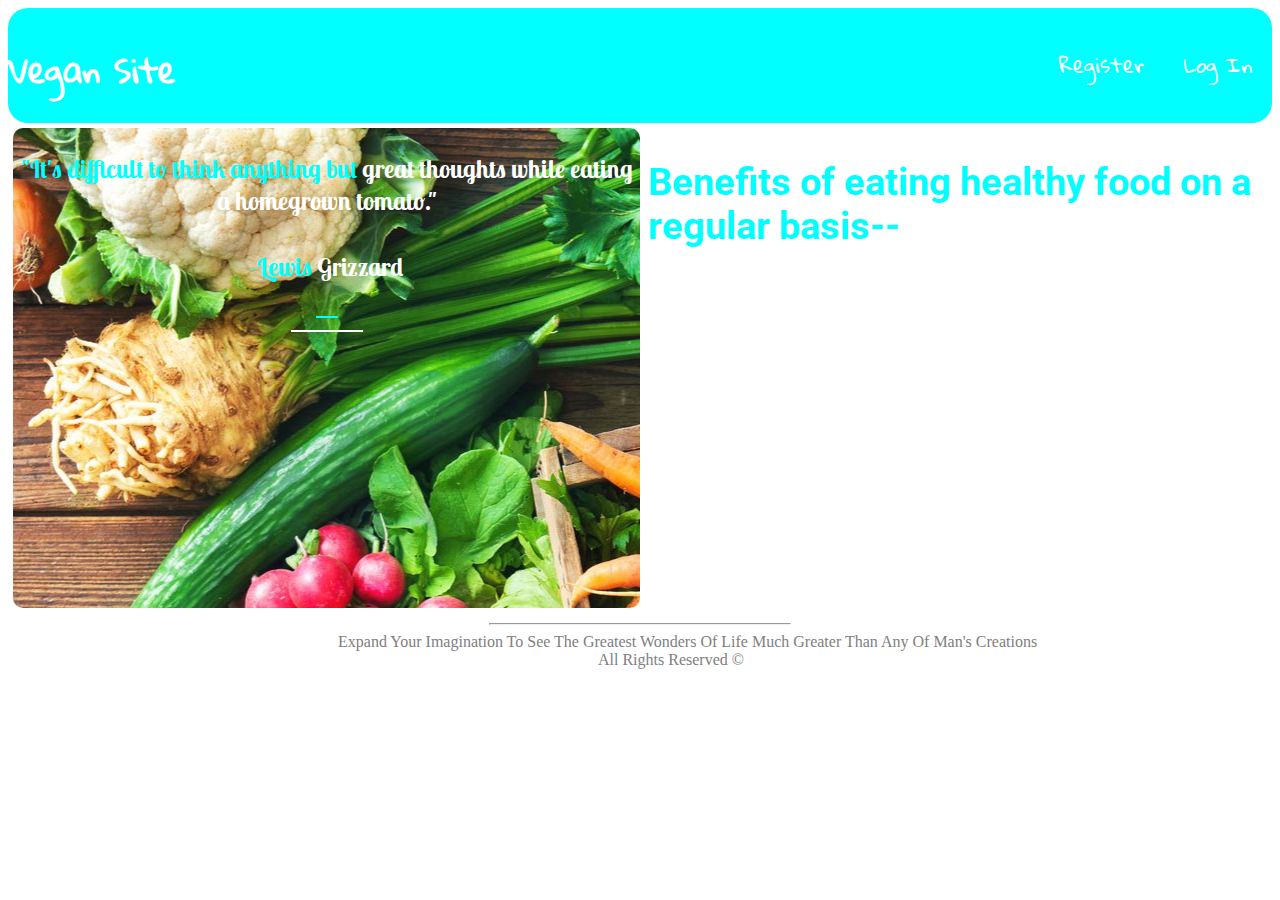
<file: index.html>
<!DOCTYPE html>
<html lang="en">
  <head>
    <meta charset="UTF-8" />
    <meta name="viewport" content="width=device-width, initial-scale=1.0" />
    <link rel="stylesheet" href="./index.css" />
    <link rel="icon" href="./diet.png" />
    <link
      href="https://fonts.googleapis.com/css2?family=Bangers&family=Lobster+Two&family=Tajawal:wght@200&display=swap"
      rel="stylesheet"
    />
    <link
      href="https://fonts.googleapis.com/css2?family=Bangers&family=Gloria+Hallelujah&family=Lobster+Two&family=Tajawal:wght@200&display=swap"
      rel="stylesheet"
    />
    <link
      href="https://fonts.googleapis.com/css2?family=Roboto&display=swap"
      rel="stylesheet"
    />
    <title>Utkarsh Walia</title>
  </head>
  <body>
    <nav class="upper-bar">
      <h1>Vegan Site</h1>
      <ul>
        <li><a href="./register.html">Register</a></li>
        <li><a href="./log.html">Log In</a></li>
      </ul>
      <div class="clear"></div>
    </nav>
    <div class="thought">
      <div class="box">
        <p>
          <span>"It's difficult to think anything but</span> great thoughts
          while eating a homegrown tomato."
        </p>
        <h4><span>-Lewis </span>Grizzard</h4>
        <hr color="cyan" width="20px" />
        <hr color="white" width="70px" />
      </div>
    </div>
    <div class="paragraph">
      <h2>Benefits of eating healthy food on a regular basis--</h2>
      <p>
        A healthy diet is one that helps maintain or improve overall health. A
        healthy diet provides the body with essential nutrition: fluid,
        macronutrients, micronutrients, and adequate calories. A healthy diet
        may contain fruits, vegetables, and whole grains, and includes little to
        no processed food and sweetened beverages. The requirements for a
        healthy diet can be met from a variety of plant-based and animal-based
        foods, although a non-animal source of vitamin B12 is needed for those
        following a vegan diet. Various nutrition guides are published by
        medical and governmental institutions to educate individuals on what
        they should be eating to be healthy. Nutrition facts labels are also
        mandatory in some countries to allow consumers to choose between foods
        based on the components relevant to health.
      </p>
    </div>
    <div class="bottom">
      <hr />
    </div>
    <footer>
      Expand Your Imagination To See The Greatest Wonders Of Life Much Greater
      Than Any Of Man's Creations
    </footer>
    <div class="copy">
      <footer>All Rights Reserved &copy;</footer>
    </div>
  </body>
</html>
</file>
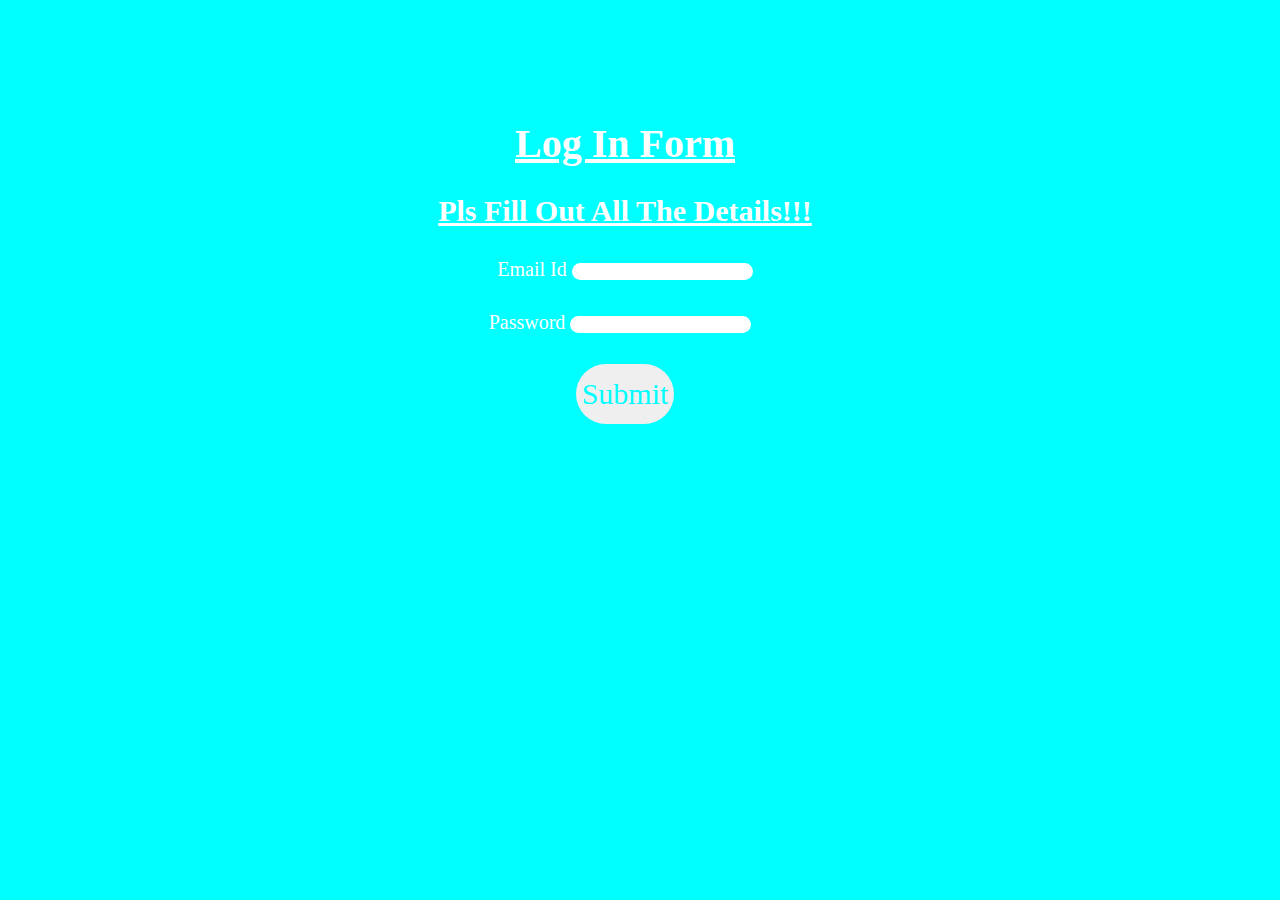
<file: log.html>
<!DOCTYPE html>
<html lang="en">
  <head>
    <meta charset="UTF-8" />
    <meta name="viewport" content="width=device-width, initial-scale=1.0" />
    <link rel="stylesheet" href="./log.css" />
    <link rel="icon" href="./diet.png" />
    <link
      href="https://fonts.googleapis.com/css2?family=Bangers&family=Lobster+Two&family=Tajawal:wght@200&display=swap"
      rel="stylesheet"
    />
    <title>Log In</title>
  </head>
  <body>
    <form action="./index.html">
      <div class="form">
        <h1>Log In Form</h1>
        <h2>Pls Fill Out All The Details!!!</h2>
        <div class="form1">
          <label for="email">Email Id</label>
          <input class="email" name="email" type="email" required />
        </div>
        <div class="form2">
          <label for="password">Password</label>
          <input
            minlength="3"
            maxlength="20"
            class="password"
            name="password"
            type="password"
            required
          />
        </div>
        <div class="form3">
          <button type="submit">Submit</button>
        </div>
      </div>
    </form>
  </body>
</html>
</file>
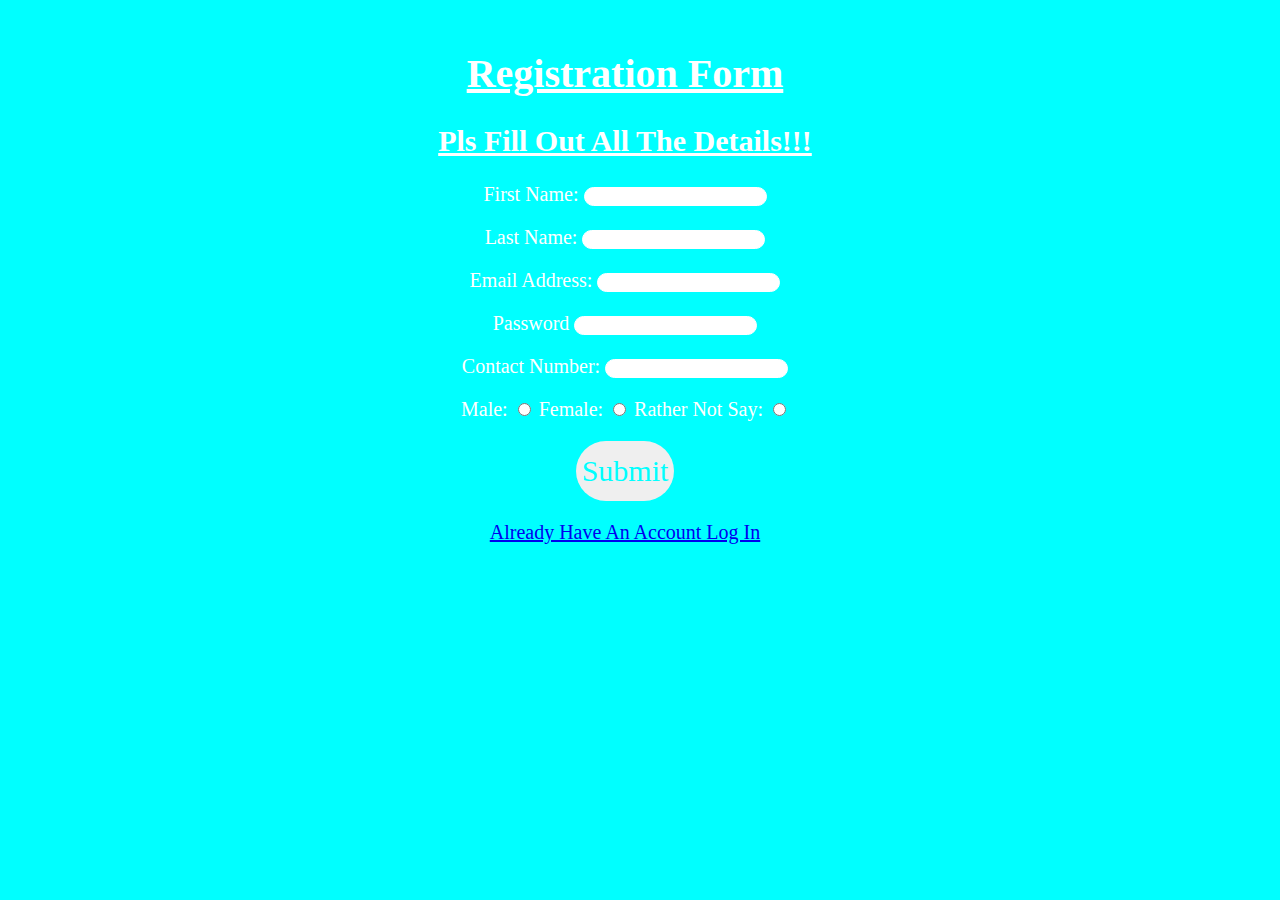
<file: register.html>
<!DOCTYPE html>
<html lang="en">
  <head>
    <meta charset="UTF-8" />
    <meta name="viewport" content="width=device-width, initial-scale=1.0" />
    <link rel="icon" href="./diet.png" />
    <link rel="stylesheet" href="./register.css" />
    <link
      href="https://fonts.googleapis.com/css2?family=Bangers&family=Lobster+Two&family=Tajawal:wght@200&display=swap"
      rel="stylesheet"
    />
    <title>Register</title>
  </head>
  <body>
    <form action="./index.html">
      <div class="form">
        <h1>Registration Form</h1>
        <h2>Pls Fill Out All The Details!!!</h2>
        <div class="form1">
          <label for="First-name">First Name:</label>
          <input
            minlength="3"
            maxlength="20"
            class="First-name"
            name="First-name"
            type="text"
            required
          />
        </div>
        <div class="form2">
          <label for="Last-name">Last Name:</label>
          <input
            minlength="3"
            maxlength="20"
            class="Last-name"
            name="Last-name"
            type="text"
            required
          />
        </div>
        <div class="form3">
          <label for="email">Email Address:</label>
          <input class="email" name="email" type="email" required />
        </div>
        <div class="form4">
          <label for="password">Password</label>
          <input
            minlength="5"
            maxlength="20"
            class="password"
            name="password"
            type="password"
            required
          />
        </div>
        <div class="form5">
          <label for="contact-no.">Contact Number:</label>
          <input
            minlength="10"
            maxlength="10"
            class="contact-no."
            name="contact-no."
            type="text"
            required
          />
        </div>
        <div class="form6">
          <label for="male">Male:</label>
          <input class="male" name="gender" type="radio" />
          <label for="female">Female:</label>
          <input class="female" name="gender" type="radio" />
          <label for="rather">Rather Not Say:</label>
          <input class="rather" name="gender" type="radio" />
        </div>
        <div class="form7">
          <button type="submit">Submit</button>
        </div>
        <a href="./log.html">Already Have An Account Log In</a>
      </div>
    </form>
  </body>
</html>
</file>
<file: index.css>
.thought {
  background-image: url(./freshvegetablesAlexRaths-4c1ea186a88e4fd7b95283eee614600c.jpg);
  height: 30rem;
  width: 49%;
  border-radius: 10px;
  color: white;
  font-size: 25px;
  font-weight: bolder;
  text-align: center;
  background-position: top;
  position: absolute;
  margin: 5px;
}

span {
  color: cyan;
}

nav {
  background-color: cyan;
  border-radius: 20px;
}

nav h1 {
  float: left;
  color: white;
  margin-top: 30px;
}

nav ul {
  float: right;
}

nav li {
  float: left;
  list-style: none;
  margin: 20px;
  color: white;
}

nav a {
  text-decoration: none;
  color: white;
  font-size: 20px;
}

.clear {
  clear: both;
}

h1 {
  font-family: "Gloria Hallelujah", cursive;
}

li {
  font-family: "Gloria Hallelujah", cursive;
}

.thought {
  font-family: "Lobster Two", cursive;
}

.box {
  position: relative;
}

.bottom hr {
  width: 300px;
  margin-top: 500px;
}

footer {
  color: grey;
  margin-left: 280px;
  padding-left: 50px;
}

.copy {
  margin-left: 260px;
}

.paragraph {
  background: url(https://hips.hearstapps.com/hmg-prod.s3.amazonaws.com/images/fresh-vegetables-in-the-eco-cotton-bag-at-the-royalty-free-image-1583774382.jpg?crop=0.891xw:1.00xh;0.0554xw,0&resize=640:*);
  height: 30rem;
  width: 49%;
  float: right;
  margin: 5px;
  border-radius: 10px;
  color: cyan;
  font-weight: bolder;
  font-size: 25px;
  font-family: "Roboto", sans-serif;
}

.paragraph p {
  font-size: 20px;
  font-weight: bolder;
  color: rgb(255, 255, 255);
}
</file>
<file: log.css>
body {
  background-color: cyan;
  color: white;
}

input {
  border-radius: 20px;
  border: none;
}

h1 {
  text-align: center;
  font-family: "Gloria Hallelujah", cursive;
  text-decoration: underline;
}

h2 {
  text-decoration: underline;
}

.form {
  font-family: "Gloria Hallelujah", cursive;
  font-size: 20px;
  border-radius: 20px;
  text-align: center;
  margin-top: 120px;
  margin-right: 30px;
}

.form1 {
  margin-left: 10px;
  margin: 30px;
}

.form2 {
  margin-right: 10px;
}

button {
  border-radius: 30px;
  border: none;
  height: 60px;
  color: cyan;
  font-family: "Gloria Hallelujah", cursive;
  font-size: 30px;
  text-decoration: none;
  margin: 30px;
}

button:hover {
  cursor: pointer;
}
</file>
<file: register.css>
body {
  background-color: cyan;
  color: white;
}

input {
  border-radius: 20px;
  border: 1px solid white;
}

h1 {
  text-align: center;
  font-family: "Gloria Hallelujah", cursive;
  text-decoration: underline;
}

h2 {
  text-decoration: underline;
}

.form {
  font-family: "Gloria Hallelujah", cursive;
  font-size: 20px;
  border-radius: 20px;
  text-align: center;
  margin-top: 50px;
  margin-right: 30px;
}

.form1 {
  margin: 20px;
}

.form2 {
  margin: 20px;
}

.form3 {
  margin: 20px;
}

.form4 {
  margin: 20px;
}

.form5 {
  margin: 20px;
}

.form6 {
  margin: 20px;
}

button {
  border-radius: 30px;
  border: none;
  height: 60px;
  color: cyan;
  font-family: "Gloria Hallelujah", cursive;
  font-size: 30px;
  text-decoration: none;
}

button:hover {
  cursor: pointer;
}

.form7 {
  margin: 20px;
}
</file>
